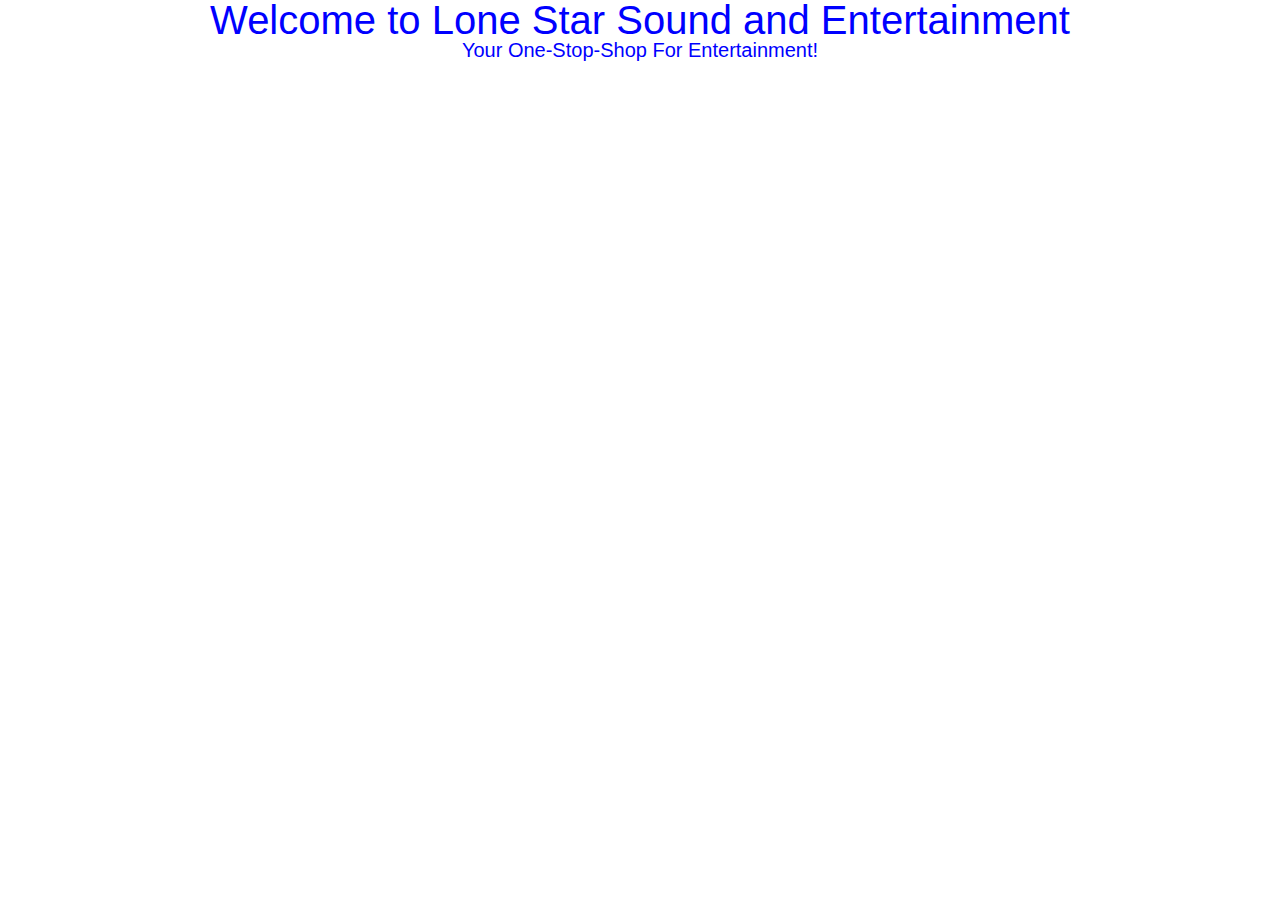
<file: index.html>
<!DOCTYPE html>
<html ng-app="lss">
<head>
	<title>Lone Star Sound and Entertainment</title>
	<!-- Style Sheets -->
	<link rel="stylesheet" type="text/css" href="assets/css/vendor/reset.css">
	<link rel="stylesheet" type="text/css" href="assets/css/main.css">
	<!-- JavaScript Files -->
	<script src="assets/js/vendor/angular.min.js"></script>
	<script src="assets/js/vendor/angular-ui-router.min.js"></script>
	<!-- Angular -->
	<script src="app/app.js"></script>
	<script src="app/config/uiRouter.config.js"></script>
</head>
<body>
	<div ui-view></div>
</body>
</html>
</file>
<file: assets/css/main.css>
/*SASSY SCSS For LoneStarSound */
body {
  color: blue;
  background-color: #ffffff; }
  body h1 {
    font-size: 40px;
    text-align: center;
    font-family: Helvetica; }
  body h2 {
    font-size: 20px;
    text-align: center;
    font-family: Helvetica; }

/*# sourceMappingURL=main.css.map */
</file>
